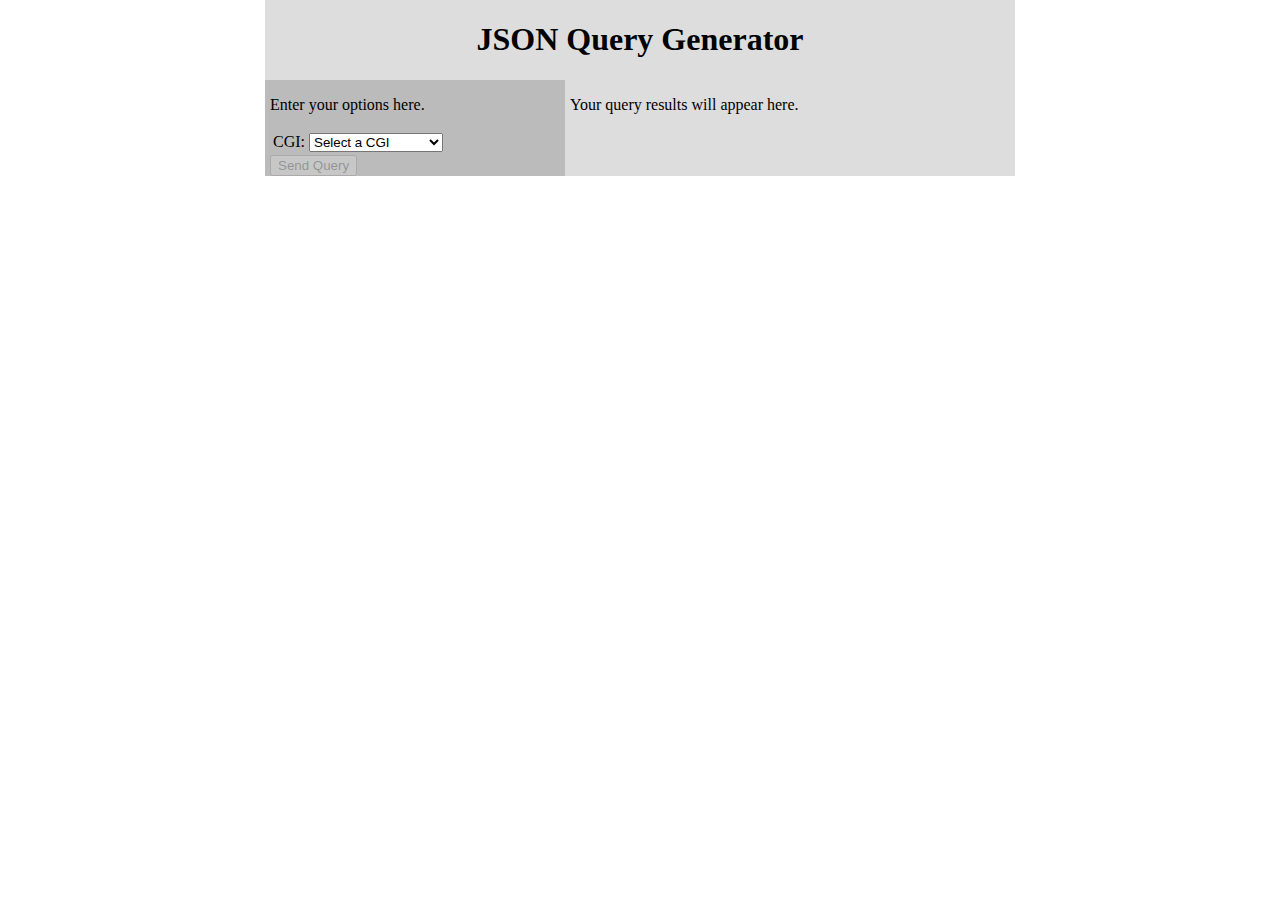
<file: share.bk/jsonquery.html>
<!DOCTYPE html>

<html>
	<head>
		<title>JSON Query Generator</title>
		<link rel="stylesheet" type="text/css" href="stylesheets/jsonquery.css"/>
		<script type="text/javascript" src="js/jquery-1.7.1.min.js"></script>
		<script type="text/javascript" src="js/jsonquery.js"></script>
	</head>
	<body>
		<div id="wrap">
			<h1>JSON Query Generator</h1>
			<div id="results">
				<p>Your query results will appear here.</p>
			</div>
			<div id="options">
				<p>Enter your options here.</p>
				<form id="query" action="jsonquery.html" method="get">
					<table id="cgiform">
						<tr>
							<td class="label">
								CGI:
							</td>
							<td>
								<select id="cginame" name="cginame">
									<option value="none">
										Select a CGI
									</option>
									<option value="archivejson.cgi">
										Archive JSON CGI
									</option>
									<option value="objectjson.cgi">
										Object JSON CGI
									</option>
									<option value="statusjson.cgi">
										Status JSON CGI
									</option>
								</select>
							</td>
						</tr>
					</table>
					<button type="submit">Send Query</button>
				<form>
			<div>
		</div>
	</body>
</body>
</file>
<file: share.bk/stylesheets/jsonquery.css>
body, html {
	margin: 0;
	padding: 0;
}

#wrap {
	width: 750px;
	left: calc(50% - 375px);
	background: #ddd;
	position: absolute;
	text-align: center;
}

#options {
	width: 290px;
	float: left;
	background: #bbb;
	padding-left: 5px;
	padding-right: 5px;
	text-align: left;
}

#results {
	width: 440px;
	float: right;
	padding-left: 5px;
	padding-right: 5px;
	text-align: left;
}

#results p.error {
	color: red;
}

.required {
	color: red;
}
</file>
